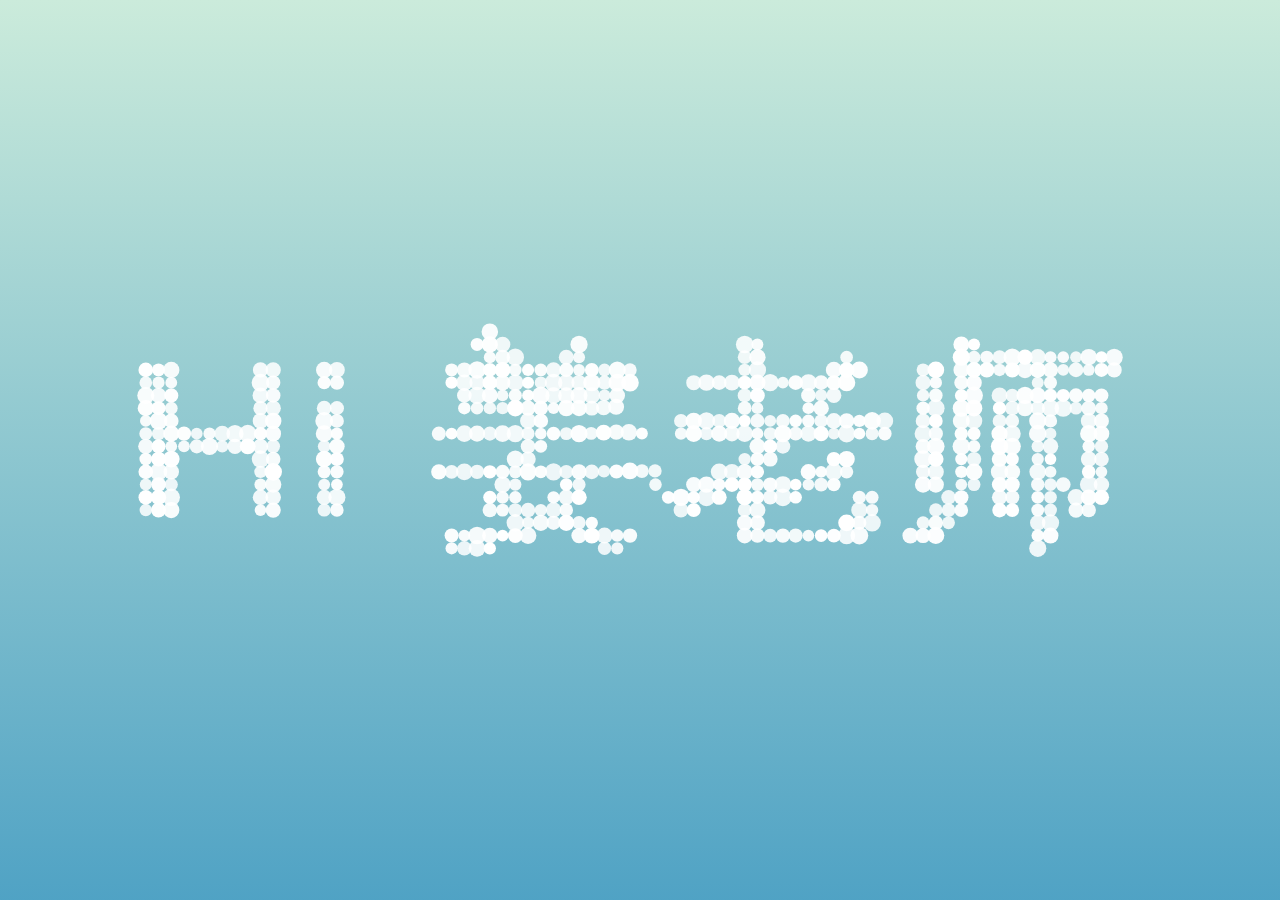
<file: Secret/index.html>
<!DOCTYPE html>
<html>
<head>
  <meta charset="UTF-8">
  <title>Happy Birthday</title>
  <link rel="stylesheet" href="css/normalizel.css">
  <link rel="stylesheet" href="css/stylel.css" media="screen" type="text/css" />
</head>

<body>
<canvas class="canvas"></canvas>

<div class="help">?</div> 

<div class="ui">
  <input class="ui-input" type="text" />
  <span class="ui-return">↵</span>
</div>

<div class="overlay">
  <div class="tabs">
    <div class="tabs-labels"><span class="tabs-label">Commands</span><span class="tabs-label">Info</span><span class="tabs-label">Share</span></div>

    <div class="tabs-panels">
      <ul class="tabs-panel commands">
        <li class="commands-item"><span class="commands-item-title">Text</span><span class="commands-item-info" data-demo="Hello :)">Type anything</span><span class="commands-item-action">Demo</span></li>
        <li class="commands-item"><span class="commands-item-title">Countdown</span><span class="commands-item-info" data-demo="#countdown 10">#countdown<span class="commands-item-mode">number</span></span><span class="commands-item-action">Demo</span></li>
        <li class="commands-item"><span class="commands-item-title">Time</span><span class="commands-item-info" data-demo="#time">#time</span><span class="commands-item-action">Demo</span></li>
        <li class="commands-item"><span class="commands-item-title">Rectangle</span><span class="commands-item-info" data-demo="#rectangle 30x15">#rectangle<span class="commands-item-mode">width x height</span></span><span class="commands-item-action">Demo</span></li>
        <li class="commands-item"><span class="commands-item-title">Circle</span><span class="commands-item-info" data-demo="#circle 25">#circle<span class="commands-item-mode">diameter</span></span><span class="commands-item-action">Demo</span></li>

        <li class="commands-item commands-item--gap"><span class="commands-item-title">Animate</span><span class="commands-item-info" data-demo="The time is|#time|#countdown 3|#icon thumbs-up"><span class="commands-item-mode">command1</span>&nbsp;|<span class="commands-item-mode">command2</span></span><span class="commands-item-action">Demo</span></li>
      </ul>
    </div>
  </div>
</div>
  <script src="js/jquery-2.1.1.min.js" type="text/javascript"></script>
  <script src="js/indexl.js"></script>
 <audio src="music/3.mp3" autoplay="autoplay" loop="loop"></audio>
</body>
</html>
</file>
<file: Secret/css/stylel.css>
body {
  font-family: "Avenir", "Helvetica Neue", Helvetica, Arial, sans-serif;
  background: #79a8ae;
  color: #666;
  font-size: 16px;
  line-height: 1.5em;
  width:100vw;
  height:100vh;
}

h1 {
  color: #111;
  margin: 0 0 12px 0;
  font-size: 24px;
  line-height: 1.5em;
}

p {
  margin: 0 0 10x 0;
}

a {
  color: #888;
  text-decoration: none;
  border-bottom: 1px solid #ccc;
}

a:hover {
  border-bottom-color: #888;
}

body,
.overlay {
  -webkit-perspective: 1000;
  -webkit-perspective-origin-y: 25%;
}

.body--ready {
  background: -webkit-linear-gradient(top, rgb(203, 235, 219) 0%, rgb(55, 148, 192) 120%);
  background: -moz-linear-gradient(top, rgb(203, 235, 219) 0%, rgb(55, 148, 192) 120%);
  background: -o-linear-gradient(top, rgb(203, 235, 219) 0%, rgb(55, 148, 192) 120%);
  background: -ms-linear-gradient(top, rgb(203, 235, 219) 0%, rgb(55, 148, 192) 120%);
  background: linear-gradient(top, rgb(203, 235, 219) 0%, rgb(55, 148, 192) 120%);
}

.body--ready .overlay {
  -webkit-transition: -webkit-transform 0.7s cubic-bezier(0.694, 0.0482, 0.335, 1),
                      opacity 0.7s cubic-bezier(0.694, 0.0482, 0.335, 1);
  -moz-transition: -moz-transform 0.7s cubic-bezier(0.694, 0.0482, 0.335, 1),
                      opacity 0.7s cubic-bezier(0.694, 0.0482, 0.335, 1);
  -ms-transition: -ms-transform 0.7s cubic-bezier(0.694, 0.0482, 0.335, 1),
                      opacity 0.7s cubic-bezier(0.694, 0.0482, 0.335, 1);
  -o-transition: -o-transform 0.7s cubic-bezier(0.694, 0.0482, 0.335, 1),
                      opacity 0.7s cubic-bezier(0.694, 0.0482, 0.335, 1);
  transition: transform 0.7s cubic-bezier(0.694, 0.0482, 0.335, 1),
                      opacity 0.7s cubic-bezier(0.694, 0.0482, 0.335, 1);
}


.ui {
  position: absolute;
  left: 50%;
  bottom: 5%;
  width: 300px;
  margin-left: -150px;
}

.ui-input {
  display: none;
  width: 100%;
  height: 50px;
  background: none;
  font-size: 24px;
  font-weight: bold;
  color: #fff;
  text-align: center;
  border: none;
  border-bottom: 2px solid white;
}

.ui-input:focus {
  outline: none;
  border: none;
  border-bottom: 2px solid white;
}

.ui-return {
  display: none;
  position: absolute;
  top: 20px;
  right: 0;
  padding: 3px 2px 0 2px;
  font-size: 10px;
  line-height: 10px;
  color: #fff;
  border: 1px solid #fff;
}

.ui--enter .ui-return {
  display: block;
}

.ui--wide {
  width: 76%;
  margin-left: 12%;
  left: 0;
}

.ui--wide .ui-return {
  right: -20px;
}

.help {
  display: none;
  position: absolute;
  top: 40px;
  right: 40px;
  width: 25px;
  height: 25px;
  text-align: center;
  font-size: 13px;
  line-height: 27px;
  font-weight: bold;
  cursor: pointer;
  background: #fff;
  color: #79a8ae;
  opacity: .9;

  -webkit-transition: opacity 0.1s cubic-bezier(0.694, 0.0482, 0.335, 1);
  -moz-transition: opacity 0.1s cubic-bezier(0.694, 0.0482, 0.335, 1);
  -ms-transition: opacity 0.1s cubic-bezier(0.694, 0.0482, 0.335, 1);
  -o-transition: opacity 0.1s cubic-bezier(0.694, 0.0482, 0.335, 1);
  transition: opacity 0.1s cubic-bezier(0.694, 0.0482, 0.335, 1);
}

.help:hover {
  opacity: 1;
}

.overlay {
  position: absolute;
  top: 50%;
  left: 50%;
  width: 550px;
  height: 490px;
  margin: -260px 0 0 -275px;
  opacity: 0;

  -webkit-transform: rotateY(90deg);
  -moz-transform: rotateY(90deg);
  -ms-transform: rotateY(90deg);
  -o-transform: rotateY(90deg);
  transform: rotateY(90deg);
}

.overlay--visible {
  opacity: 1;

  -webkit-transform: rotateY(0);
  -moz-transform: rotateY(0);
  -ms-transform: rotateY(0);
  -o-transform: rotateY(0);
  transform: rotateY(0);
}

.ui-share,
.ui-details {
  opacity: .9;
  background: #fff;
  z-index: 2;
}

.ui-details-content,
.ui-share-content {
  padding: 100px 50px;
}

.commands {
  margin: 0;
  padding: 0;
  list-style: none;
  cursor: pointer;
}

.commands-item {
  font-size: 12px;
  line-height: 22px;
  font-weight: bold;
  text-transform: uppercase;
  letter-spacing: 1px;
  padding: 20px;
  background: #fff;
  margin-top: 1px;
  color: #333;
  opacity: .9;

  -webkit-transition: -webkit-transform 0.7s cubic-bezier(0.694, 0.0482, 0.335, 1),
                      opacity 0.1s cubic-bezier(0.694, 0.0482, 0.335, 1);
  -moz-transition: -moz-transform 0.1s cubic-bezier(0.694, 0.0482, 0.335, 1),
                      opacity 0.1s cubic-bezier(0.694, 0.0482, 0.335, 1);
  -ms-transition: -ms-transform 0.1s cubic-bezier(0.694, 0.0482, 0.335, 1),
                      opacity 0.1s cubic-bezier(0.694, 0.0482, 0.335, 1);
  -o-transition: -o-transform 0.1s cubic-bezier(0.694, 0.0482, 0.335, 1),
                      opacity 0.1s cubic-bezier(0.694, 0.0482, 0.335, 1);
  transition: transform 0.1s cubic-bezier(0.694, 0.0482, 0.335, 1),
                      opacity 0.1s cubic-bezier(0.694, 0.0482, 0.335, 1);
}

.commands-item--gap {
  margin-top: 9px;
}

.commands-item:hover {
  opacity: 1;
}

.commands-item:hover .commands-item-action {
  background: #333;
}

.commands-item a {
  display: inline-block;
}

.commands-item-mode {
  display: inline-block;
  margin-left: 3px;
  font-style: italic;
  color: #ccc;
}

.commands-item-title {
  display: inline-block;
  width: 150px;
}

.commands-item-info {
  display: inline-block;
  width: 300px;
  font-size: 14px;
  text-transform: none;
  letter-spacing: 0;
  font-weight: normal;
  color: #aaa;
}

.commands-item-action {
  display: inline-block;
  float: right;
  margin-top: 3px;
  text-transform: uppercase;
  font-size: 10px;
  line-height: 10px;
  color: #fff;
  background: #90c9d1;
  padding: 5px 10px 4px 10px;
  border-radius: 3px;
}

.commands-item:first-child {
  margin-top: 0;
}

.twitter-share {
  position: absolute;
  top: 4px;
  right: 20px;
}


.tabs-labels {
  margin-bottom: 9px;
}

.tabs-label {
  display: inline-block;
  background: #fff;
  padding: 10px 20px;
  font-size: 12px;
  line-height: 22px;
  font-weight: bold;
  text-transform: uppercase;
  letter-spacing: 1px;
  color: #333;
  opacity: .5;
  cursor: pointer;
  margin-right: 2px;

  -webkit-transition: opacity 0.1s cubic-bezier(0.694, 0.0482, 0.335, 1);
  -moz-transition: opacity 0.1s cubic-bezier(0.694, 0.0482, 0.335, 1);
  -ms-transition: opacity 0.1s cubic-bezier(0.694, 0.0482, 0.335, 1);
  -o-transition: opacity 0.1s cubic-bezier(0.694, 0.0482, 0.335, 1);
  transition: opacity 0.1s cubic-bezier(0.694, 0.0482, 0.335, 1);
}

.tabs-label:hover {
  opacity: .9;
}

.tabs-label--active {
  opacity: .9;
}

.tabs-panel {
  display: none;
}

.tabs-panel--active {
  display: block;
}

.tab-panel {
  position: absolute;
  top: 0;
  left: 0;
  width: 100%;
}

.touch .ui-input {
  display: none;
}
</file>
<file: Secret/css/normalizel.css>
html{font-family:sans-serif;-ms-text-size-adjust:100%;-webkit-text-size-adjust:100%}body{margin:0}article,aside,details,figcaption,figure,footer,header,hgroup,main,nav,section,summary{display:block}audio,canvas,progress,video{display:inline-block;vertical-align:baseline}audio:not([controls]){display:none;height:0}[hidden],template{display:none}a{background:transparent}a:active,a:hover{outline:0}abbr[title]{border-bottom:1px dotted}b,strong{font-weight:bold}dfn{font-style:italic}h1{font-size:2em;margin:0.67em 0}mark{background:#ff0;color:#000}small{font-size:80%}sub,sup{font-size:75%;line-height:0;position:relative;vertical-align:baseline}sup{top:-0.5em}sub{bottom:-0.25em}img{border:0}svg:not(:root){overflow:hidden}figure{margin:1em 40px}hr{-moz-box-sizing:content-box;box-sizing:content-box;height:0}pre{overflow:auto}code,kbd,pre,samp{font-family:monospace, monospace;font-size:1em}button,input,optgroup,select,textarea{color:inherit;font:inherit;margin:0}button{overflow:visible}button,select{text-transform:none}button,html input[type="button"],input[type="reset"],input[type="submit"]{-webkit-appearance:button;cursor:pointer}button[disabled],html input[disabled]{cursor:default}button::-moz-focus-inner,input::-moz-focus-inner{border:0;padding:0}input{line-height:normal}input[type="checkbox"],input[type="radio"]{-moz-box-sizing:border-box;box-sizing:border-box;padding:0}input[type="number"]::-webkit-inner-spin-button,input[type="number"]::-webkit-outer-spin-button{height:auto}input[type="search"]{-webkit-appearance:textfield;-moz-box-sizing:content-box;box-sizing:content-box}input[type="search"]::-webkit-search-cancel-button,input[type="search"]::-webkit-search-decoration{-webkit-appearance:none}fieldset{border:1px solid #c0c0c0;margin:0 2px;padding:0.35em 0.625em 0.75em}legend{border:0;padding:0}textarea{overflow:auto}optgroup{font-weight:bold}table{border-collapse:collapse;border-spacing:0}td,th{padding:0}
</file>
